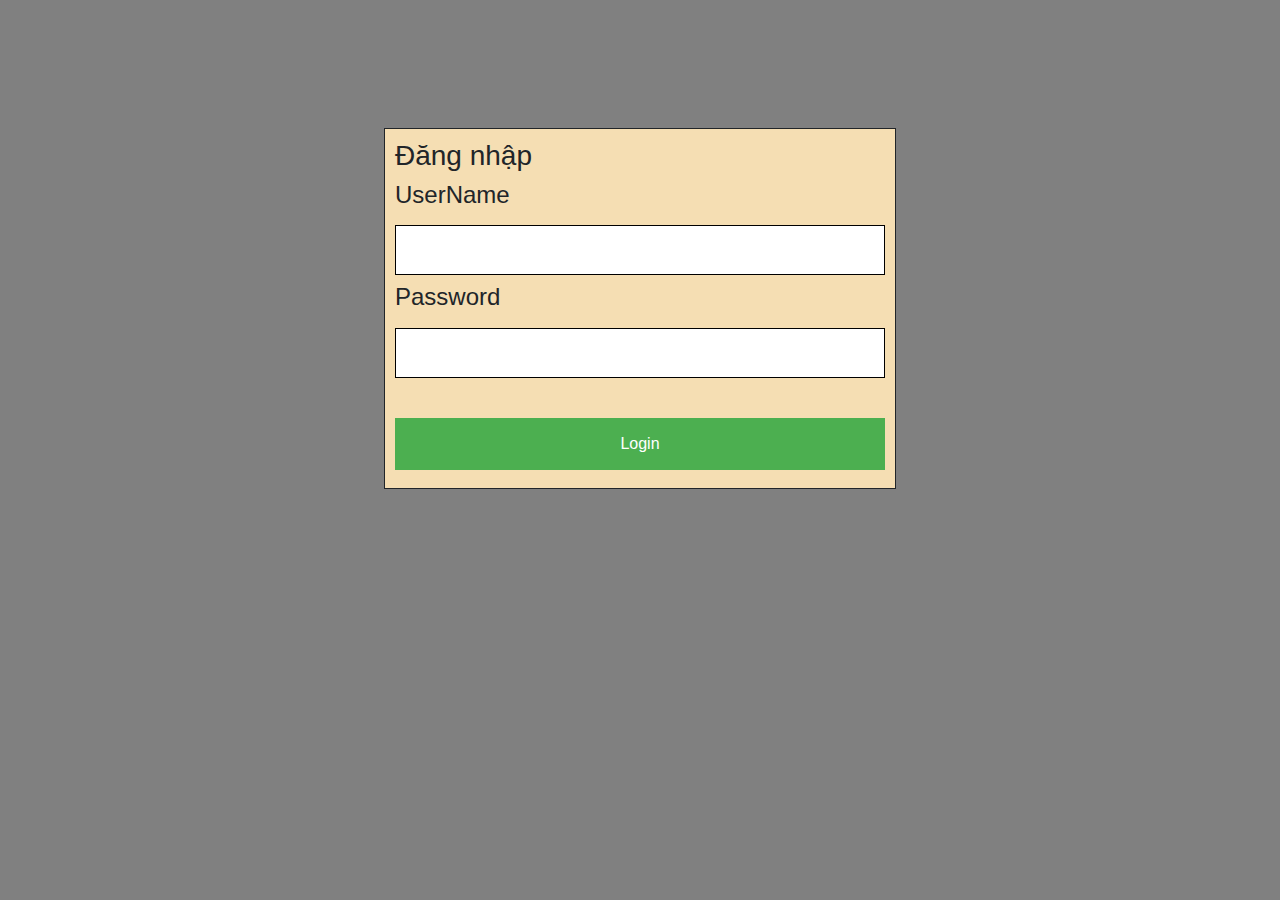
<file: Sping_Web_Ban_Hang2/src/main/resources/Frontend/index.html>
<!DOCTYPE html>
<html lang="en">
<head>
    <meta charset="UTF-8">
    <title>Title</title>

    <script src="js/jquery-3.6.4.min.js"></script>

    <link rel="stylesheet" href="https://cdn.jsdelivr.net/npm/bootstrap@4.6.2/dist/css/bootstrap.min.css">
    <script src="https://cdn.jsdelivr.net/npm/popper.js@1.16.1/dist/umd/popper.min.js"></script>
    <script src="https://cdn.jsdelivr.net/npm/bootstrap@4.6.2/dist/js/bootstrap.bundle.min.js"></script>
    <link rel="stylesheet" href="menu.css">

</head>
<body>
<!---------------------------------  Department     ------------------------------------>
<h3>List Department</h3>
<button type="button" id="btn_logout">Logout</button><br><br>
<button id="D"><a href="department_add.html">Add Department</a></button>

<p id="id"></p>
<p id="departmentName"></p>

<div class="container">
    <table class="table table-bordered table-striped">
        <thead>
        <tr>
            <th> Id</th>
            <th> Department_Name</th>
            <th></th>
            <th></th>
        </tr>
        </thead>
        <tbody id="departmentBody">

        </tbody>
    </table>
</div> <br><br> <hr>

<!---------------------------------  Account     ------------------------------------>

<h3>List Account</h3> <br>
<button id="A"><a href="account_add.html">Add Account</a></button><br><br>

<div class="container">
    <table class="table table-bordered table-striped">
        <thead>
        <tr>
            <th> Id</th>
            <th> Age</th>
            <th> address</th>
            <th> userName</th>
            <th> fullName</th>
            <th> passWord</th>
            <th> Department Name</th>
            <th></th>
            <th></th>
        </tr>
        </thead>
        <tbody id="accountBody">

        </tbody>
    </table>
</div> <br><br><br>

<script>
    // ----------------------  Show all    ---------------------------- //
    // show all department
    // ajax là sử dùng jquery để gọi lên server theo phương thức :
    // GET, POST, PUT, DELETE

    var isLogin = localStorage.getItem("isLogin");

    if (isLogin === "true") {
        var userName = localStorage.getItem("userName");
        var passWord = localStorage.getItem("passWord");

        $.ajax({
            type: "GET",
            url: "http://localhost:8080/deparment",
            dataType: "JSON",

            beforeSend: function (xhr) {
                xhr.setRequestHeader("Authorization", "Basic " + btoa(userName + ":" + passWord));
            },

            success: function (res, xhr) {
                console.log("Successfunlly !");
                console.log(res);
                getAllDepartment(res);

            }
        });
    } else {
        window.location.replace("./login.html");
    }

    function getAllDepartment(res) {
        let contentBody = ""
        for (let i = 0; i < res.length; i++) {
            contentBody += "<tr>";
            contentBody += "    <td>" + res[i].id + "</td>";

            if (res[i].departmentName === null) {
                contentBody += "    <td></td>";
            } else {
                contentBody += "    <td>" + res[i].departmentName + "</td>";
            }
            contentBody += "    <td><button id='" + res[i].id + "' onclick='deleteData(this)'> Delete </button></td>";
            contentBody += "    <td><a href='department_Update.html?id=" + res[i].id + "' > Update </a> </td>";
            contentBody += "</tr>";
        }
        $("#departmentBody").append(contentBody);
    }

    // get all account
    var isLogin = localStorage.getItem("isLogin");
    if (isLogin === "true") {
        var userName = localStorage.getItem("userName");
        var passWord = localStorage.getItem("passWord");

        $.ajax({
            type: "GET",
            url: "http://localhost:8080/account2",
            dataType: "JSON",

            beforeSend: function (xhr) {
                xhr.setRequestHeader("Authorization", "Basic " + btoa(userName + ":" + passWord));
            },

            success: function (res, xhr) {
                console.log("get list account Successfully!");
                console.log(res);
                getAllAccount(res);
            }
        });
    } else {
        window.location.replace("./login.html");
    }

    function getAllAccount(res) {
        let contentBody1 = ""
        for (let i = 0; i < res.length; i++) {
            contentBody1 += "<tr>";
            contentBody1 += "    <td>" + res[i].id + "</td>";
            if (res[i].age == null) {
                contentBody1 += "    <td></td>";
            } else {
                contentBody1 += "    <td>" + res[i].age + "</td>";
            }

            if (res[i].address == null) {
                contentBody1 += "    <td></td>";
            } else {
                contentBody1 += "    <td>" + res[i].address + "</td>";
            }

            if (res[i].userName == null) {
                contentBody1 += "    <td></td>";
            } else {
                contentBody1 += "    <td>" + res[i].userName + "</td>";
            }

            if (res[i].fullName == null) {
                contentBody1 += "    <td></td>";
            } else {
                contentBody1 += "    <td>" + res[i].fullName + "</td>";
            }

            if (res[i].passWord == null) {
                contentBody1 += "    <td></td>";
            } else {
                contentBody1 += "    <td>" + res[i].passWord + "</td>";
            }

            console.log("res[i].departmentName");
            console.log(res[i].departmentName);
            if (res[i].departmentName == null) {
                contentBody1 += "    <td></td>";
            } else {
                contentBody1 += "    <td>" + res[i].departmentName + "</td>";
            }

            contentBody1 += "    <td><button id='" + res[i].id + "' onclick='deleteDataAccount(this)'> Delete </button></td>";
            contentBody1 += "    <td><a href='account_update.html?id=" + res[i].id + "' > Update </a> </td>";
            contentBody1 += "</tr>";
        }
        $("#accountBody").append(contentBody1);
    }

    // ----------------------  Delete    ---------------------------- //

    // delete department by id
    function deleteData(obj) {
        var isLogin = localStorage.getItem("isLogin");
        if (isLogin === "true") {
            var userName = localStorage.getItem("userName");
            var passWord = localStorage.getItem("passWord");

            let id = obj.id

            $.ajax({
                type: "DELETE",
                url: "http://localhost:8080/deparment/" + id,
                dataType: "JSON",

                beforeSend: function (xhr) {
                    xhr.setRequestHeader("Authorization", "Basic " + btoa(userName + ":" + passWord));
                },

                success: function (res) {
                    console.log("Delete Successfunlly !");
                    console.log(res.json)
                },
                error: function (error) {
                    alert(error.responseText)

                    $("#departmentBody").empty(); // sau khi xóa sẽ tự reload lại sau đó làm mới data

                    $.ajax({
                        type: "GET",
                        url: "http://localhost:8080/deparment",
                        dataType: "JSON",

                        beforeSend: function (xhr) {
                            xhr.setRequestHeader("Authorization", "Basic " + btoa(userName + ":" + passWord));
                        },
                        success: function (res, xhr) {
                            console.log("Successfunlly !");
                            console.log(res);
                            getAllDepartment(res);
                        }
                    });
                }
            });
        } else {
            window.location.replace("./login.html");
        }
    }

    // delete account by id
    function deleteDataAccount(obj) {
        var isLogin = localStorage.getItem("isLogin");
        if (isLogin === "true") {
            var userName = localStorage.getItem("userName");
            var passWord = localStorage.getItem("passWord");

            let id = obj.id

            $.ajax({
                type: "DELETE",
                url: "http://localhost:8080/account/" + id,
                dataType: "JSON",

                beforeSend: function (xhr) {
                    xhr.setRequestHeader("Authorization", "Basic " + btoa(userName + ":" + passWord));
                },

                success: function (res) {
                    console.log("Delete Successfunlly !");
                    console.log(res.json)
                },
                error: function (error) {
                    // console.log(error.responseText);
                    alert(error.responseText)

                    $("#accountBody").empty();

                    $.ajax({
                        type: "GET",
                        url: "http://localhost:8080/account2",
                        dataType: "JSON",

                        beforeSend: function (xhr) {
                            xhr.setRequestHeader("Authorization", "Basic " + btoa(userName + ":" + passWord));
                        },

                        success: function (res, xhr) {
                            console.log("Successfunlly !");
                            console.log(res);
                            getAllAccount(res);
                        }
                    });
                }
            });
        } else {
            window.location.replace("./login.html");
        }
    }

    $(function () {
        $("#btn_logout").click(function () {
            localStorage.setItem("isLogin", "false");
            window.location.replace("./login.html");
        });
    });
</script>

</body>
</html>
</file>
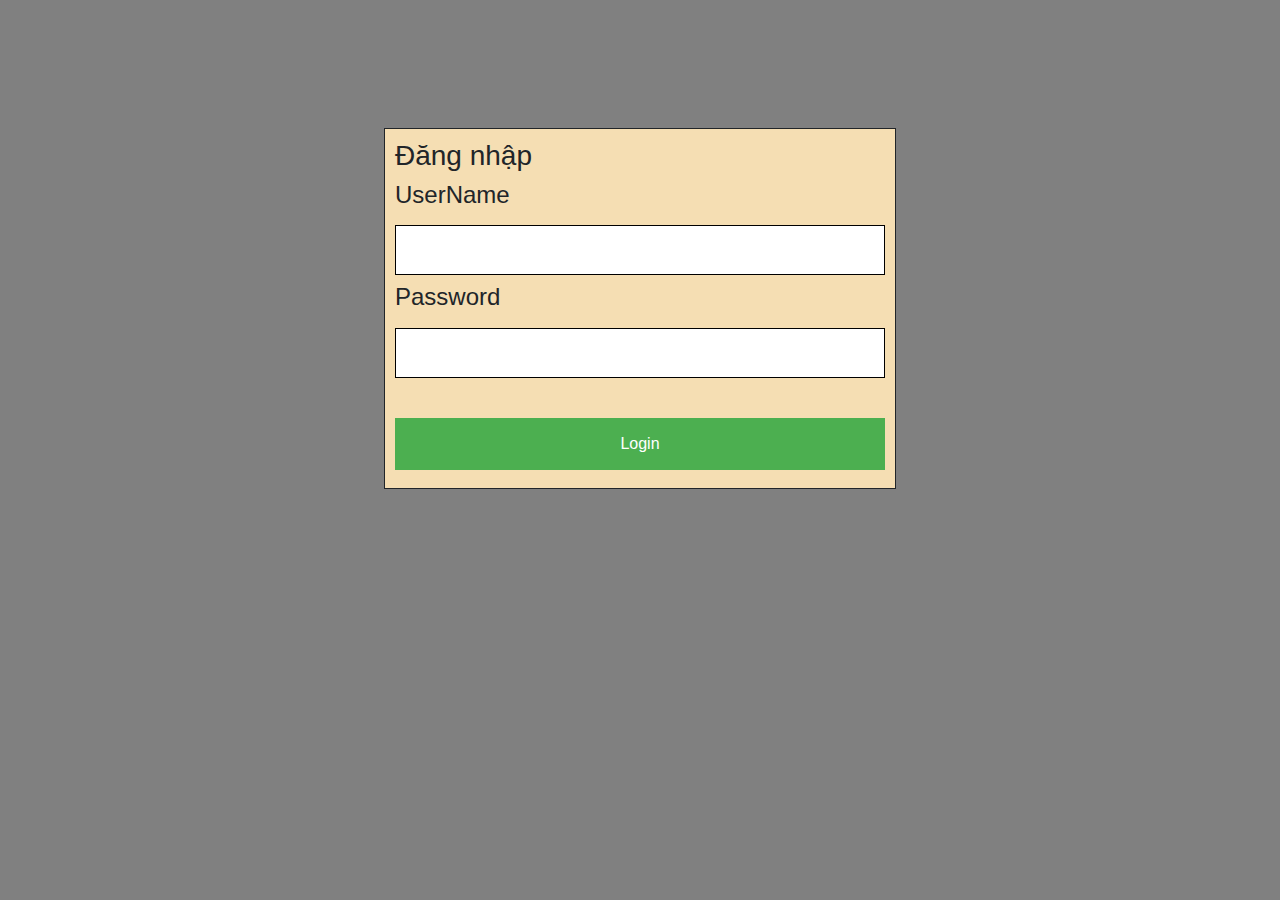
<file: Sping_Web_Ban_Hang2/src/main/resources/Frontend/account_add.html>
<!DOCTYPE html>
<html lang="en">
<head>
    <meta charset="UTF-8">
    <title>account_add</title>

    <script src="js/jquery-3.6.4.min.js"></script>

    <link rel="stylesheet" href="https://cdn.jsdelivr.net/npm/bootstrap@4.6.2/dist/css/bootstrap.min.css">
    <script src="https://cdn.jsdelivr.net/npm/popper.js@1.16.1/dist/umd/popper.min.js"></script>
    <script src="https://cdn.jsdelivr.net/npm/bootstrap@4.6.2/dist/js/bootstrap.bundle.min.js"></script>
</head>
<body>
    <div className="container" style="margin-left: 50px">
        <h3>Add Account</h3>
            <form action="">
                <div className="form-group">

                    <label For="age"> Age </label>
                    <input type="number" class="form-control" id="age" placeholder="age"> <br>

                    <label For="address"> Address </label>
                    <input type="text" class="form-control" id="address" placeholder="address"> <br>

                    <label For="userName"> User Name </label>
                    <input type="text" class="form-control" id="userName" placeholder="userName"> <br>

                    <label For="fullName"> Full Name </label>
                    <input type="text" class="form-control" id="fullName" placeholder="fullName"> <br>

                    <label For="passWord"> Pass Word </label>
                    <input type="password" class="form-control" id="passWord" placeholder="Password"><br>

                    <label For="departmentId"> Department ID </label>
                    <input type="number" class="form-control" id="departmentId" placeholder="departmentId"><br>

                </div>

                <button type="button" id="btn_account_save" className="btn btn-primary">  Submit </button>
            </form>
    </div>
        <script>
            $(function (){
                var isLogin = localStorage.getItem("isLogin");
                if (isLogin === "true") {
                    var userName1 = localStorage.getItem("userName");
                    var passWord1 = localStorage.getItem("passWord");

                $("#btn_account_save").click(function (){
                    var age = $("#age").val();
                    if (age === "") {
                        alert("age is required");
                        return;
                    }
                    var address = $("#address").val();
                    if (address === "") {
                        alert("address is required");
                        return;
                    }

                    var userName = $("#userName").val();
                    if (userName === "") {
                        alert("userName is required");
                        return;
                    }

                    var fullName = $("#fullName").val();
                    if (fullName === "") {
                        alert("fullName is required");
                        return;
                    }

                    var passWord = $("#passWord").val();
                    if (passWord === "") {
                        alert("passWord is required");
                        return;
                    }

                    var passWord = $("#passWord").val();
                    if (passWord === "") {
                        alert("passWord is required");
                        return;
                    }

                    var departmentId = $("#departmentId").val();
                    if (departmentId == "") {
                        alert("departmentID is required");
                        return;
                    }

                    var account = {} ;
                    account.age = age
                    account.address = address
                    account.userName = userName
                    account.fullName = fullName
                    account.passWord = passWord
                    account.departmentId = departmentId

                    alert("tạo mới thành công");

                    $.ajax({
                        type: "POST",
                        url: "http://localhost:8080/account",
                        // dataType: "JSON",
                        contentType: "application/json",
                        data: JSON.stringify(account),

                        beforeSend: function (xhr) {
                            xhr.setRequestHeader("Authorization", "Basic " + btoa(userName1 + ":" + passWord1));
                        },

                        success: function (res) {
                            console.log("Insert Successfunlly ! "+ account);
                            console.log(res.json)
                            window.location.href = "./index.html";
                        },
                        error: function (error) {
                            alert(error.responseText)
                        }
                    });
                })
            } else {
                window.location.replace("./login.html");
            }
            })
        </script>
</body>
</html>
</file>
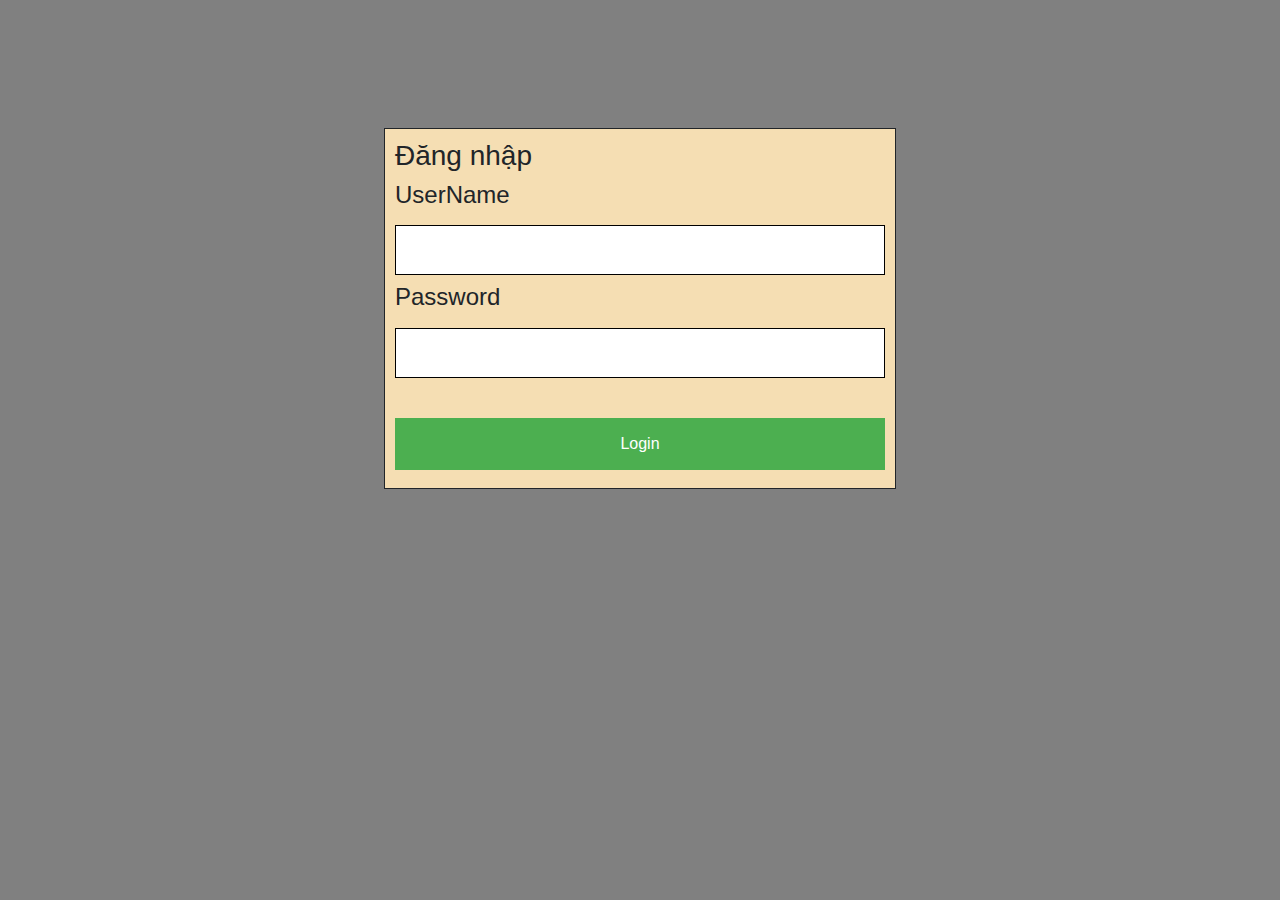
<file: Sping_Web_Ban_Hang2/src/main/resources/Frontend/account_update.html>
<!DOCTYPE html>
<html lang="en">
<head>
    <meta charset="UTF-8">
    <title>update account</title>

    <script src="js/jquery-3.6.4.min.js"></script>

    <link rel="stylesheet" href="https://cdn.jsdelivr.net/npm/bootstrap@4.6.2/dist/css/bootstrap.min.css">
    <script src="https://cdn.jsdelivr.net/npm/popper.js@1.16.1/dist/umd/popper.min.js"></script>
    <script src="https://cdn.jsdelivr.net/npm/bootstrap@4.6.2/dist/js/bootstrap.bundle.min.js"></script>
</head>
<body>

<h3>Update Account</h3>

<div className="container" style="margin-left: 50px">
    <form action="">
        <div className="form-group">
            <label for="id">Account ID</label>
            <input type="text" className="form-control" id="id"><br><br>

            <label for="age"> Age </label>
            <input type="number" className="form-control" id="age"> <br><br>

            <label for="address"> Address </label>
            <input type="text" className="form-control" id="address"> <br><br>

            <label for="userName"> User Name </label>
            <input type="text" className="form-control" id="userName"> <br><br>

            <label for="fullName"> Full Name </label>
            <input type="text" className="form-control" id="fullName"> <br><br>

            <label for="passWord"> Pass Word </label>
            <input type="password" className="form-control" id="passWord"><br><br>

            <label for="departmentId"> Department ID </label>
            <input type="departmentId" className="form-control" id="departmentId"><br><br>
        </div>

        <button type="button" id="btn_account_update" className="btn btn-primary"> Submit</button>
    </form>
</div>

<script>
    $(function () {
        var isLogin = localStorage.getItem("isLogin");
        if (isLogin === "true") {
            var userName = localStorage.getItem("userName");
            var passWord = localStorage.getItem("passWord");

            let searchParams = new URLSearchParams(window.location.search);
            let id = searchParams.get("id");

            $.ajax({
                type: "GET",
                url: "http://localhost:8080/account/" + id,
                dataType: "JSON",

                beforeSend: function (xhr) {
                    xhr.setRequestHeader("Authorization", "Basic " + btoa(userName + ":" + passWord));
                },

                success: function (res, xhr) {
                    console.log("get account by ID Successfully!");
                    console.log(res);

                    $("#id").val(res.id);
                    $("#age").val(res.age);
                    $("#address").val(res.address);
                    $("#userName").val(res.userName);
                    $("#fullName").val(res.fullName);
                    $("#passWord").val(res.passWord);
                    $("#departmentId").val(res.departmentId);
                }
            });

            $("#btn_account_update").click(function () {

                var account = {};
                account.id = $("#id").val();
                account.age = $("#age").val();
                account.address = $("#address").val();
                account.userName = $("#userName").val();
                account.fullName = $("#fullName").val();
                account.passWord = $("#passWord").val();
                account.departmentId = $("#departmentId").val();
                alert("update thành công")

                $.ajax({
                    type: "PUT",
                    url: "http://localhost:8080/account",
                    contentType: "application/json",
                    data: JSON.stringify(account),

                    beforeSend: function (xhr) {
                        xhr.setRequestHeader("Authorization", "Basic " + btoa(userName + ":" + passWord));
                    },

                    success: function (res) {
                        console.log("Update Successfunlly ! " + account);
                        console.log(res.json)
                        window.location.href = "./index.html";
                    },
                    error: function (error) {
                        alert(error.responseText)
                    }
                });
            });
        } else {
            window.location.replace("./login.html");
        }
    });
</script>

</body>
</html>
</file>
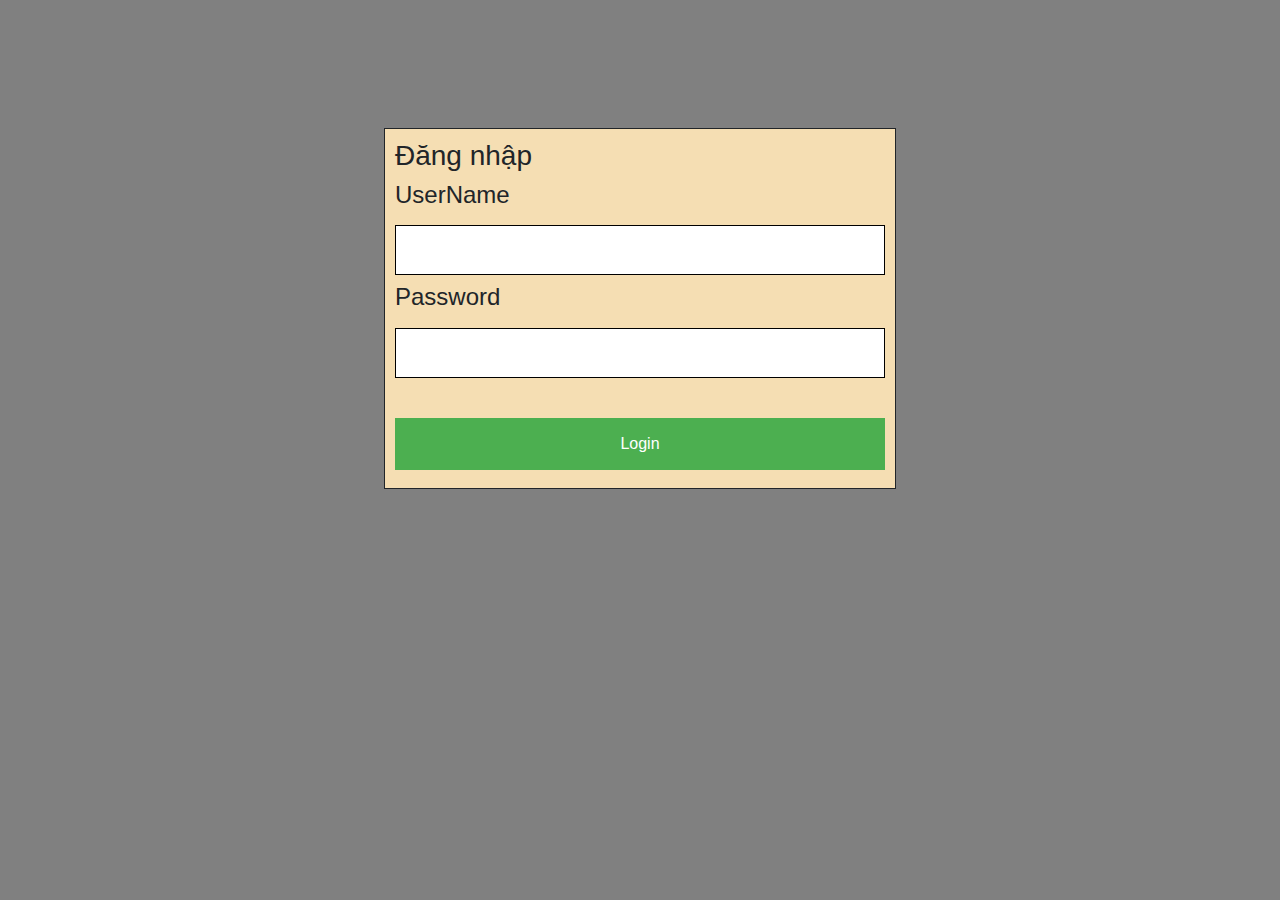
<file: Sping_Web_Ban_Hang2/src/main/resources/Frontend/department_add.html>
<!DOCTYPE html>
<html lang="en">
<head>
    <meta charset="UTF-8">
    <title>department_add</title>


</head>
<script src="js/jquery-3.6.4.min.js"></script>

<link rel="stylesheet" href="https://cdn.jsdelivr.net/npm/bootstrap@4.6.2/dist/css/bootstrap.min.css">
<script src="https://cdn.jsdelivr.net/npm/popper.js@1.16.1/dist/umd/popper.min.js"></script>
<script src="https://cdn.jsdelivr.net/npm/bootstrap@4.6.2/dist/js/bootstrap.bundle.min.js"></script>
<body>
<div className="container" style="margin-left: 50px">
    <h3>Insert Department</h3>

    <form action="">
        <div className="form-group">
            <label htmlFor="departmentName">Department Name</label>
            <input type="text" className="form-control" id="departmentName">
        </div>

        <button type="button" id="btn_department_save" className="btn btn-primary"> Submit</button>
    </form>
</div>
<script>
    $(function () {
        var isLogin = localStorage.getItem("isLogin");

        if (isLogin === "true") {
            var userName = localStorage.getItem("userName");
            var passWord = localStorage.getItem("passWord");

            $("#btn_department_save").click(function () {
                var departmentName = $("#departmentName").val();
                if (departmentName === "") { // nếu tạo mới để trống departmentName sẽ ko cho tạo mới
                    alert("Department Name is required");
                    return;
                }
                var department = {};
                department.departmentName = departmentName;

                alert("tạo mới thành công");

                $.ajax({
                    type: "POST",
                    url: "http://localhost:8080/deparment",
                    // dataType: "JSON",
                    contentType: "application/json",
                    data: JSON.stringify(department),

                    beforeSend: function (xhr) {
                        xhr.setRequestHeader("Authorization", "Basic " + btoa(userName + ":" + passWord));
                    },

                    success: function (res) {
                        console.log("Insert Successfunlly ! " + department);
                        console.log(res.json)
                        window.location.href = "./index.html";
                    },
                    error: function (error) {
                        alert(error.responseText)
                    }
                });
            });
        } else {
            window.location.replace("./login.html");
        }
    });

</script>
</body>
</html>
</file>
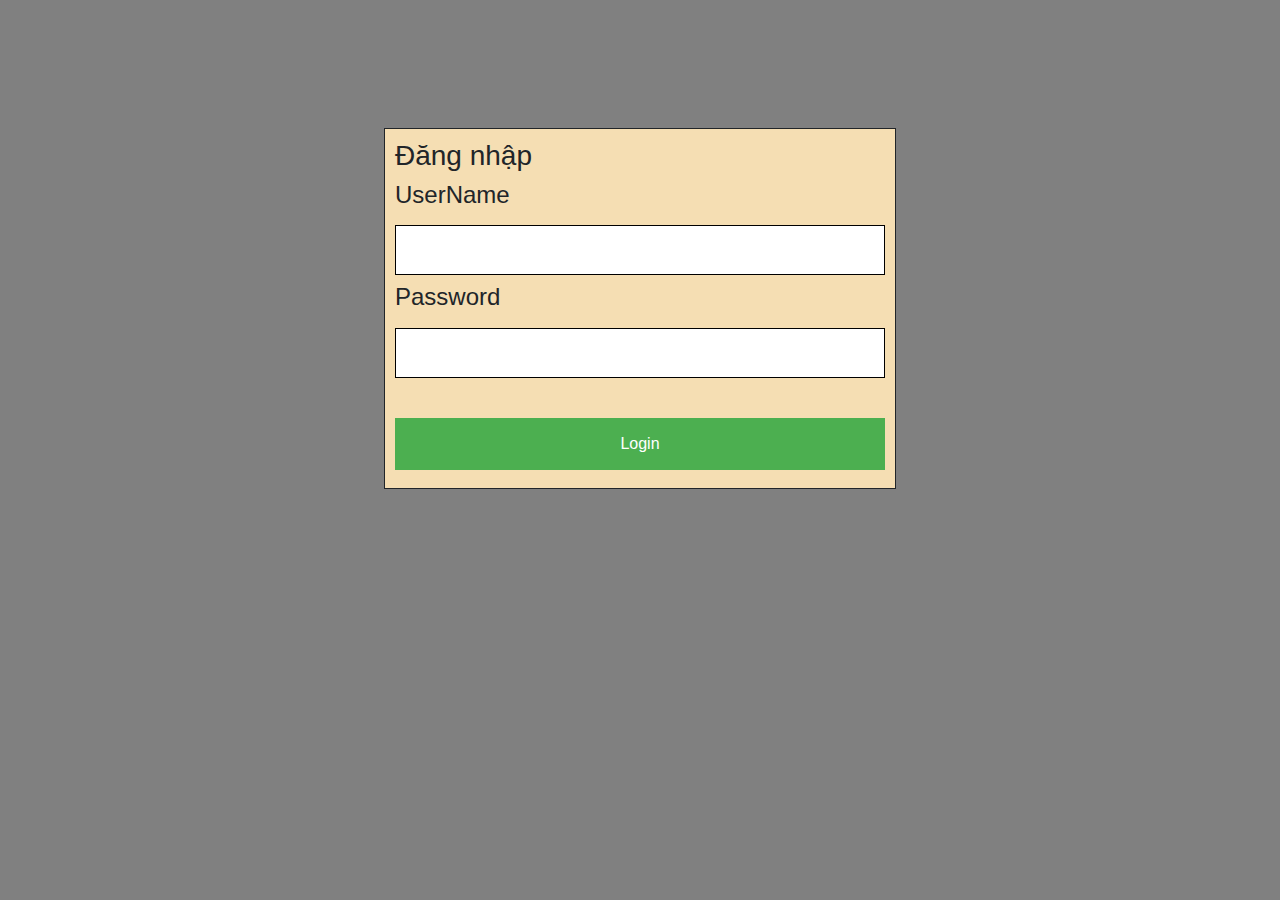
<file: Sping_Web_Ban_Hang2/src/main/resources/Frontend/department_Update.html>
<!DOCTYPE html>
<html lang="en">
<head>
    <meta charset="UTF-8">
    <title>Update Department</title>

    <script src="js/jquery-3.6.4.min.js"></script>

    <link rel="stylesheet" href="https://cdn.jsdelivr.net/npm/bootstrap@4.6.2/dist/css/bootstrap.min.css">
    <script src="https://cdn.jsdelivr.net/npm/popper.js@1.16.1/dist/umd/popper.min.js"></script>
    <script src="https://cdn.jsdelivr.net/npm/bootstrap@4.6.2/dist/js/bootstrap.bundle.min.js"></script>
</head>
<body>
<div className="container" style="margin-left: 50px">
    <h3>Update Department</h3>

    <form action="">
        <label for="id">Department ID</label>
        <input type="text" class="form-control" id="id"><br><br>

        <div className="form-group">
            <label for="departmentName">Department Name</label>
            <input type="text" className="form-control" id="departmentName"><br><br>
        </div>

        <button type="button" id="btn_department_update" className="btn btn-primary"> Submit</button>
    </form>
</div>

<script>
    $(function () {
        var isLogin = localStorage.getItem("isLogin");
        if (isLogin === "true") {
            var userName = localStorage.getItem("userName");
            var passWord = localStorage.getItem("passWord");

            let searchParams = new URLSearchParams(window.location.search);
            let id = searchParams.get("id");

            $.ajax({
                type: "GET",
                url: "http://localhost:8080/department/" + id,
                dataType: "JSON",

                beforeSend: function (xhr) {
                    xhr.setRequestHeader("Authorization", "Basic " + btoa(userName + ":" + passWord));
                },

                success: function (res, xhr) {
                    console.log("Get Department by Id Successfully!");
                    console.log(res);

                    $("#id").val(res.id);
                    $("#departmentName").val(res.departmentName);
                }
            });

            $("#btn_department_update").click(function () {

                var department = {};
                department.id = $("#id").val();
                department.departmentName = $("#departmentName").val();
                console.log(department)

                $.ajax({
                    type: "PUT",
                    url: "http://localhost:8080/deparment",
                    contentType: "application/json",
                    data: JSON.stringify(department),

                    beforeSend: function (xhr) {
                        xhr.setRequestHeader("Authorization", "Basic " + btoa(userName + ":" + passWord));
                    },

                    success: function (res) {
                        console.log("Update Successfunlly ! " + department);
                        console.log(res.json)
                        window.location.href = "./index.html";
                    },
                    error: function (error) {
                        alert(error.responseText)
                    }
                });
            });
        } else {
            window.location.replace("./login.html");
        }
    });
</script>
</body>
</html>
</file>
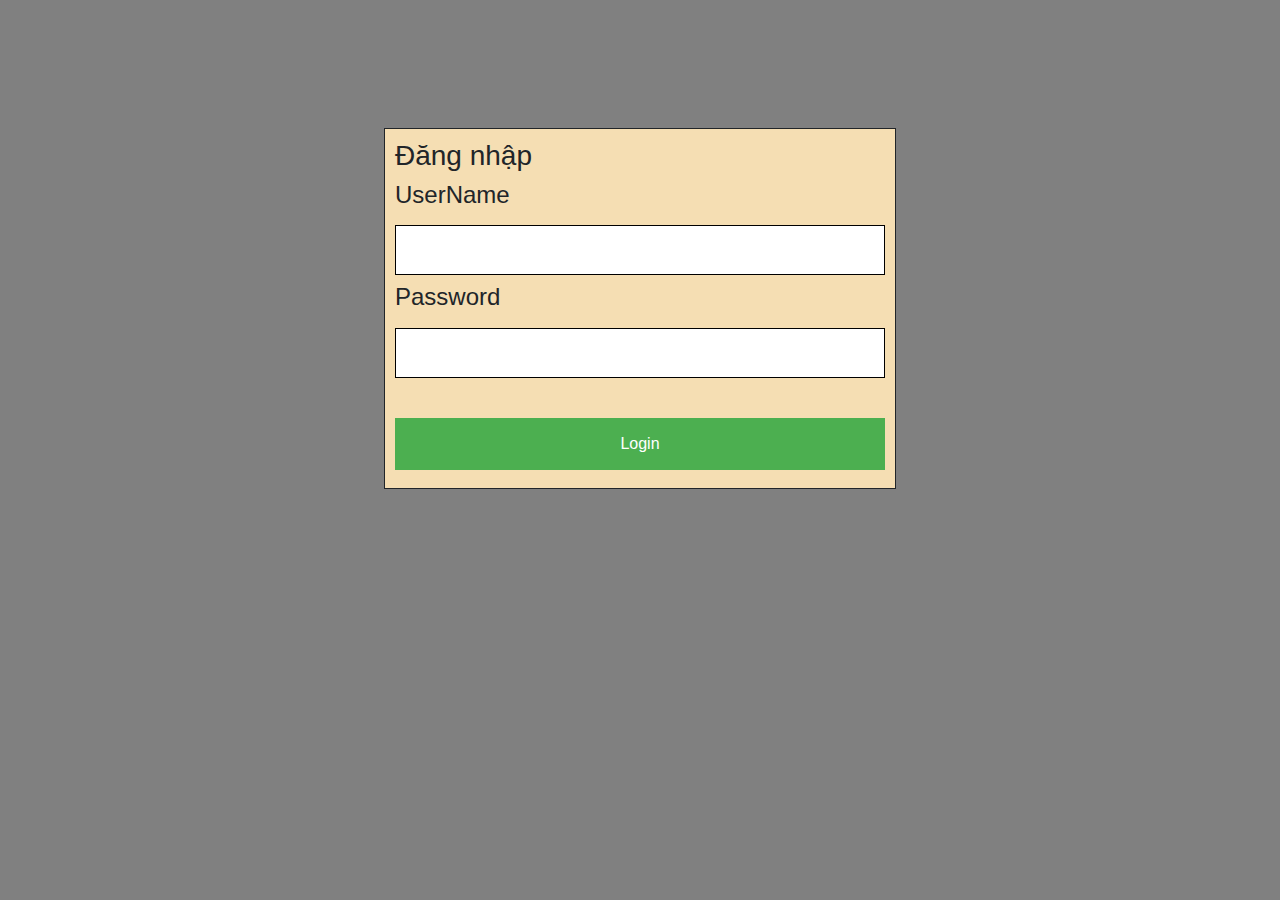
<file: Sping_Web_Ban_Hang2/src/main/resources/Frontend/login.html>
<!DOCTYPE html>
<html lang="en" xmlns="http://www.w3.org/1999/html">
<head>
    <meta charset="UTF-8">
    <title>Login</title>

    <script src="js/jquery-3.6.4.min.js"></script>

    <link rel="stylesheet" href="https://cdn.jsdelivr.net/npm/bootstrap@4.6.2/dist/css/bootstrap.min.css">
    <script src="https://cdn.jsdelivr.net/npm/popper.js@1.16.1/dist/umd/popper.min.js"></script>
    <script src="https://cdn.jsdelivr.net/npm/bootstrap@4.6.2/dist/js/bootstrap.bundle.min.js"></script>

</head>
<body>

<div id="container"  >

    <h3> Đăng nhập</h3>
    <h4> UserName </h4>
    <input type="text" id="userName"/> <br>

    <h4> Password </h4>
    <input type="password" id="passWord"/> <br><br>

    <button type="button" id="btn_login"> Login</button>

</div>

<style>
    body{
        background-color: grey ;
    }
    #container{
        background-color: wheat ;
        margin-top:  10% ;
        margin-left: auto;
        margin-right: auto;
        width: 40%;
        border: 1px solid ;
        padding: 10px;
    }
    #passWord {
        width: 100%;
        padding: 12px 20px;
        margin: 8px 0;
        border: 1px solid ;
        box-sizing: border-box;
    }
    #userName {
        width: 100%;
        padding: 12px 20px;
        margin: 8px 0;
        border: 1px solid ;
        box-sizing: border-box;
    }
    button {
        background-color: #4CAF50;
        color: white;
        padding: 14px 20px;
        margin: 8px 0;
        border: none;
        cursor: pointer;
        width: 100%;
    }
</style>

<script>
    $(function () {
        $("#btn_login").click(function () {
            var userName = $("#userName").val();
            var passWord = $("#passWord").val();

            $.ajax({
                type: "GET",
                url: "http://localhost:8080/account2",
                dataType: "JSON",

                beforeSend: function (xhr) {
                    xhr.setRequestHeader("Authorization", "Basic " + btoa(userName + ":" + passWord));
                },

                success: function (res, xhr) {
                    console.log("Successfully!");
                    console.log(res);

                    alert("Login Successfully!");

                    // bộ nhớ tạm của js
                    localStorage.setItem("isLogin", "true");
                    localStorage.setItem("userName", userName);
                    localStorage.setItem("passWord", passWord);

                    window.location.replace("./index.html");
                },

                error: function () {
                    alert("Login failed !!");
                }
            });
        });


    });

</script>

</body>
</html>
</file>
<file: Sping_Web_Ban_Hang2/src/main/resources/Frontend/menu.css>
h3{
    text-align: center;
}
body{
    background-color: darkgray;
}
table{
    background-color: lightgoldenrodyellow;
}
#btn_logout{
    background-color: red;
    border: none;
    color: white;
    padding: 10px 25px;
    text-align: center;
    text-decoration: none;
    display: inline-block;
    cursor: pointer;  /* thay đổi biểu tượng khi di vào buttom */
}
#btn_logout{
    margin-left: 90%;
}
#D{
    text-align: center;
    margin: auto ;
    padding: 10px 35px;
    font-size: 18px;
}
#A{
    text-align: center;
    margin: auto ;
    padding: 10px 35px;
    font-size: 18px;
}
</file>
